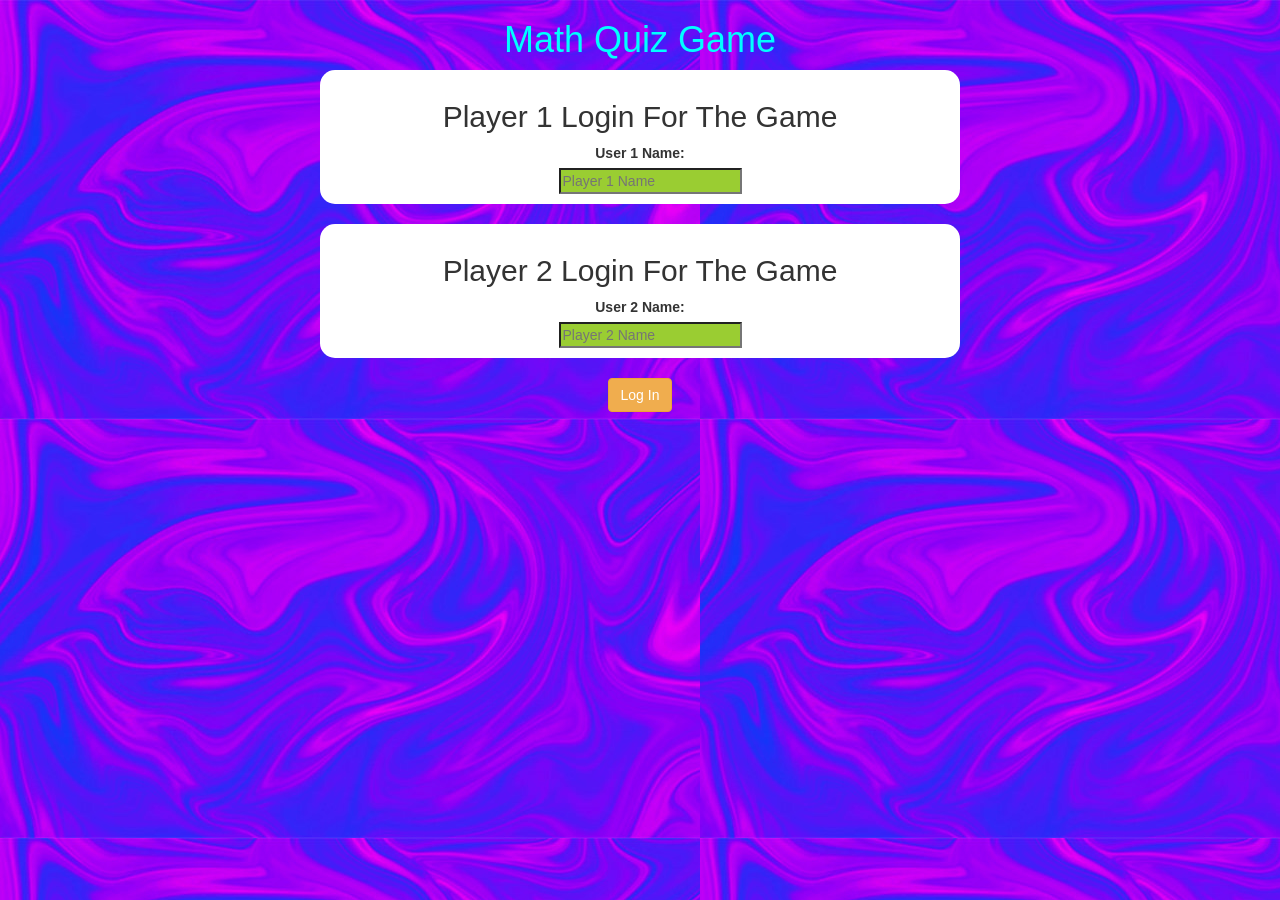
<file: index.html>
<!DOCTYPE html>
<html>
<head>
	<title>Math Quiz App</title>

<meta name="viewport" content="width=device-width, initial-scale=1">
<link rel="stylesheet" href="https://maxcdn.bootstrapcdn.com/bootstrap/3.4.0/css/bootstrap.min.css">
<script src="https://ajax.googleapis.com/ajax/libs/jquery/3.4.1/jquery.min.js"></script>
<script src="https://maxcdn.bootstrapcdn.com/bootstrap/3.4.0/js/bootstrap.min.js"></script>

<link rel="stylesheet" type="text/css" href="style.css">

<script src="main.js"></script>
</head>
<body>
<center>
<h1> Math Quiz Game </h1>
<div class="col-lg-6 col-sm-8 col-xs-11 login_div1"> 
	<h2> Player 1 Login For The Game</h2>
	<label> User 1 Name: </label>
	<br>
	<input type="text" id="player1_name" class="form_control" placeholder="Player 1 Name">  
	<br>
</div>
<br>
<div class="col-lg-6 col-sm-8 col-xs-11 login_div2"> 
	<h2> Player 2 Login For The Game</h2>
	<label> User 2 Name: </label>
	<br>
	<input type="text" id="player2_name" class="form_control" placeholder="Player 2 Name">  
	<br>
</div>

<br>

<button class="btn btn-warning" onclick="logIn();"> Log In </button>

</center>
</body>
</html>
</file>
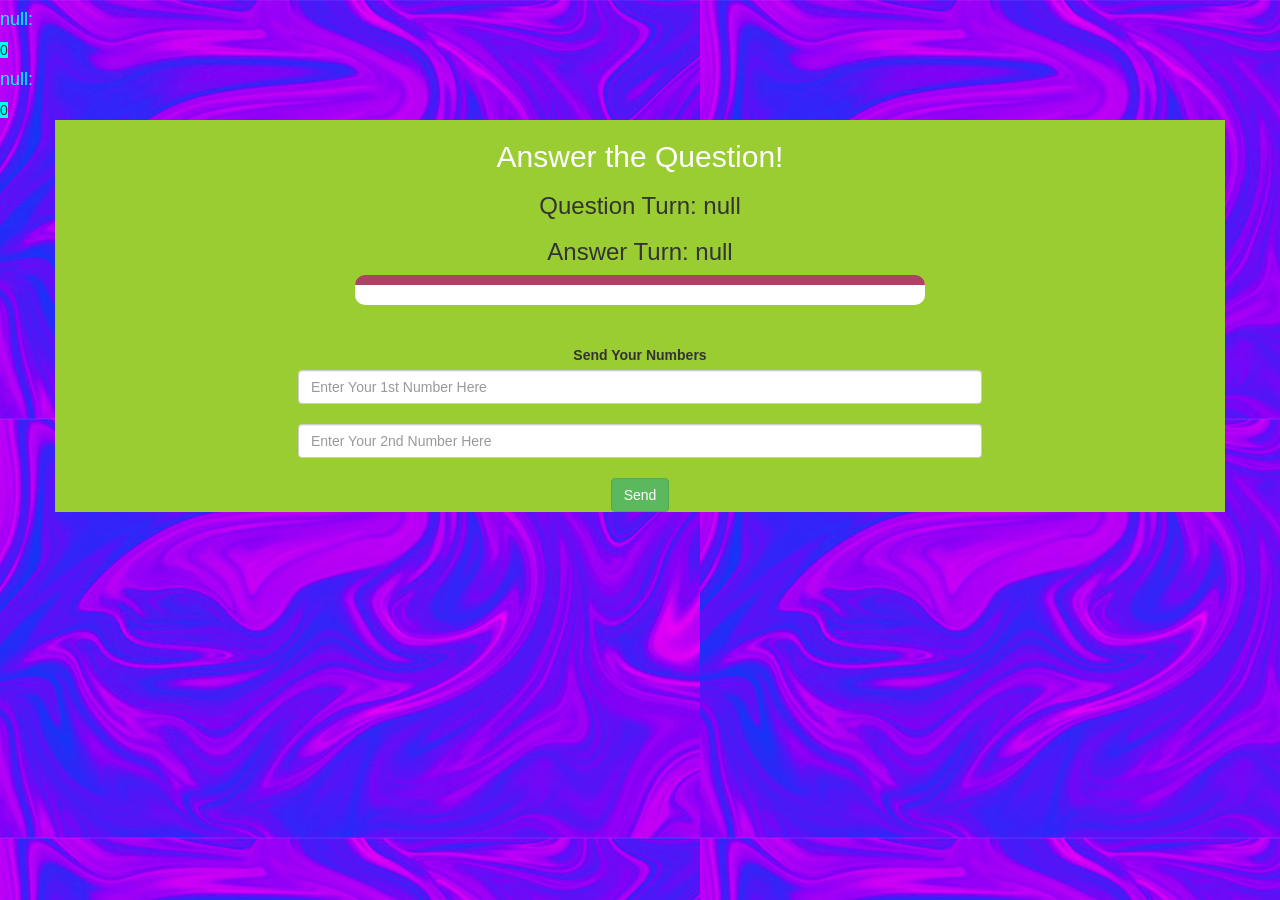
<file: quiz_game_page.html>
<!DOCTYPE html>
<html>
<head>
	<title>Math Quiz Game</title>

<meta name="viewport" content="width=device-width, initial-scale=1">
<link rel="stylesheet" href="https://maxcdn.bootstrapcdn.com/bootstrap/3.4.0/css/bootstrap.min.css">
<script src="https://ajax.googleapis.com/ajax/libs/jquery/3.4.1/jquery.min.js"></script>
<script src="https://maxcdn.bootstrapcdn.com/bootstrap/3.4.0/js/bootstrap.min.js"></script>

<link rel="stylesheet" type="text/css" href="style.css">
</head>
<body>
<h4 id="player1name"></h4>
<span id="player1score"> </span>
<br>
<h4 id="player2name"></h4>
<span id="player2score"> </span>
<div class="container">
	<center>
		<h2 style="color: white;">Answer the Question!</h2>
		<h3 id="qestionturn"> </h3>
		<h3 id="answerturn"> </h3>
		<div id="output" class="col-lg-6"> </div>

		<br>
		<br>

		<label>Send Your Numbers <b style="color: red"></b></label>
		<input id="word" class="form-control" type="text" placeholder="Enter Your 1st Number Here"> 
		<br>
		<input id="word2" class="form-control" type="text" placeholder="Enter Your 2nd Number Here"> 
		<br>
		<button id="send" onclick="send();" class="btn btn-success"> Send </button>
	</center>
</div>

<script src="game_page.js"></script>
</body>
</html>
</file>
<file: style.css>
body
{
	background-image: url("image.jpg");
}

	.login_div1 , .login_div2
	{
		background: white;
		padding: 10px;
		float: none;
		border-radius: 15px;
	}


#player1_name , #player2_name
{
	display: inline-block;
	margin-left: 20px;
}
#word
{
	width: 60%;
}
#word2
{
	width: 60%;
}
#word_display
{
	letter-spacing: 5px;
}
#output
{
background: white;
border-radius: 10px;
border-top: 10px solid #AA4465;
padding: 10px;
float: none;
text-align: left;
}
input{
    background: yellowgreen;
}
h1{
    color: aqua;
}
div{
    background: yellowgreen;
}
#player2score{
	background-color: aqua;
}
#player1score{
	background-color: aqua;
}
#player2name{
	color: aqua;
}
#player1name{
	color: aqua;
}
</file>
